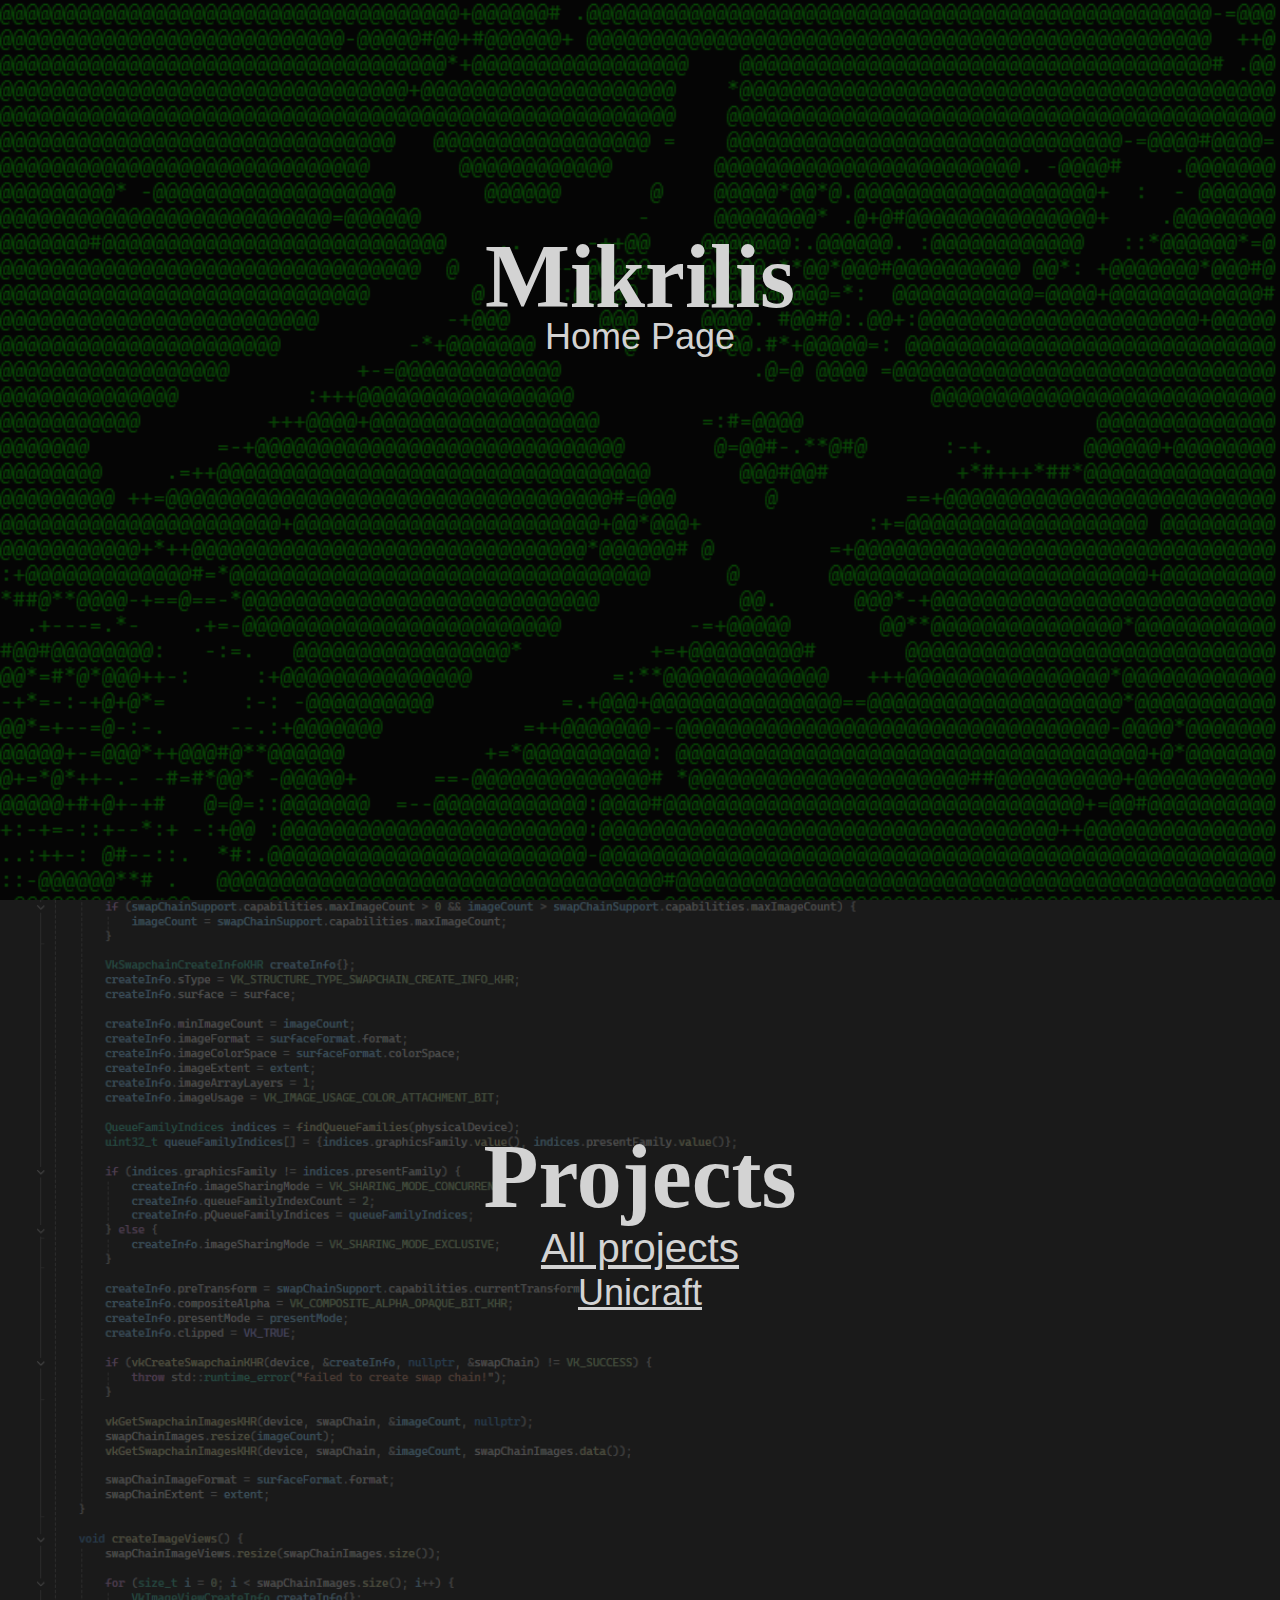
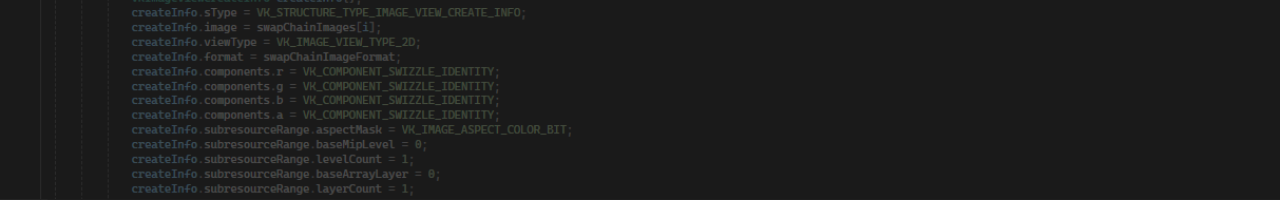
<file: index.html>
<!DOCTYPE html>

<head>
    <title>Mikrilis</title>
    <link rel="icon" type="image/x-icon" href="/favicon.png">
    <link rel="stylesheet" href="style.css">
</head>
<body>
    <div class="background">
        <h1 class="mk">Mikrilis</h1>
        <p class="mk">Home Page</p>
    </div>
    <div class="background projects">
        <h1 class="mk">Projects</h1>
        <a class="project aprojects" href="https://mikrilis.github.io/projects">All projects</a>
        <a class="project" href="https://mikrilis.github.io/Unicraft/">Unicraft</a>
    </div>
</body>
</file>
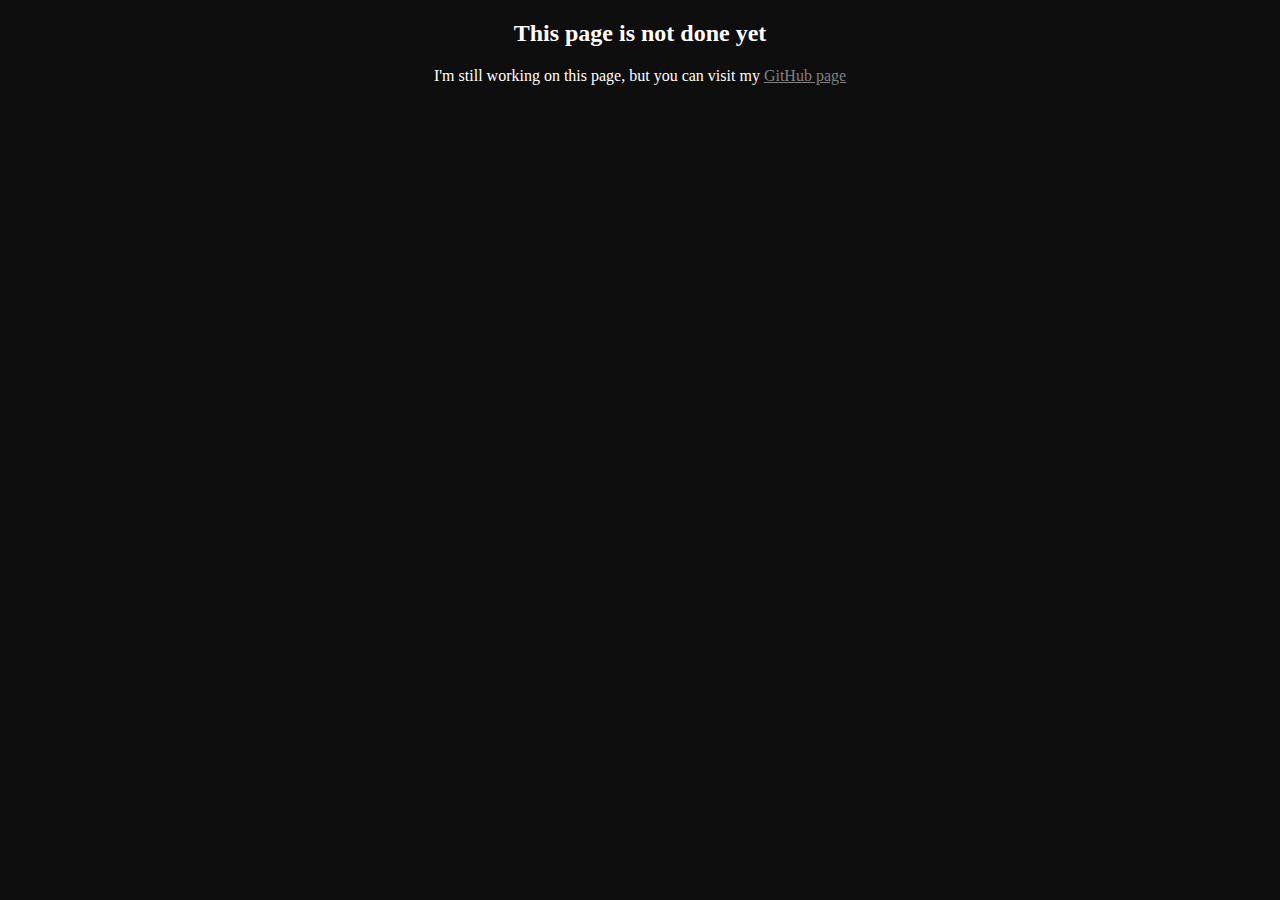
<file: projects/index.html>
<!DOCTYPE html>

<head>
    <title>Projects</title>
    <link rel="icon" type="image/x-icon" href="/favicon.png">
</head>
<body style="background-color:#0e0e0e;">
    <h2 style="color:white; text-align:center; ">This page is not done yet</h2>
    <p style="color:white; text-align:center;">I'm still working on this page, but you can visit my <a href="https://github.com/Mikrilis/" style="color:gray">GitHub page</a></p>
</body>
</file>
<file: style.css>
body {
    margin: 0px;
    padding: 0px;
}

.background {
    margin: 0px;
    background-image: url('mk.png');
    background-repeat: no-repeat;
    background-attachment: scroll;
    background-size: cover;
    background-position: center;
    display: flex;
    flex-flow: column;
    height: 100vh;
}

.background.projects {
    background-image: url(code.png);
    background-position: left;
}

h1.mk {
    margin-top: 25vh;
    color: lightgray;
    text-align: center;
    font-family: Consolas;
    font-size: 10vh;
}

p.mk {
    color: lightgray;
    text-align: center;
    margin-top: -8vh;
    font-family: Arial;
    font-size: 4vh;
}

.project {
    color: lightgray;
    text-align: center;
    margin-top: 0vh;
    font-family: Arial;
    font-size: 4vh;
}

.project.aprojects {
    font-size: 4.5vh;
    margin-top: -7vh;
}
</file>
